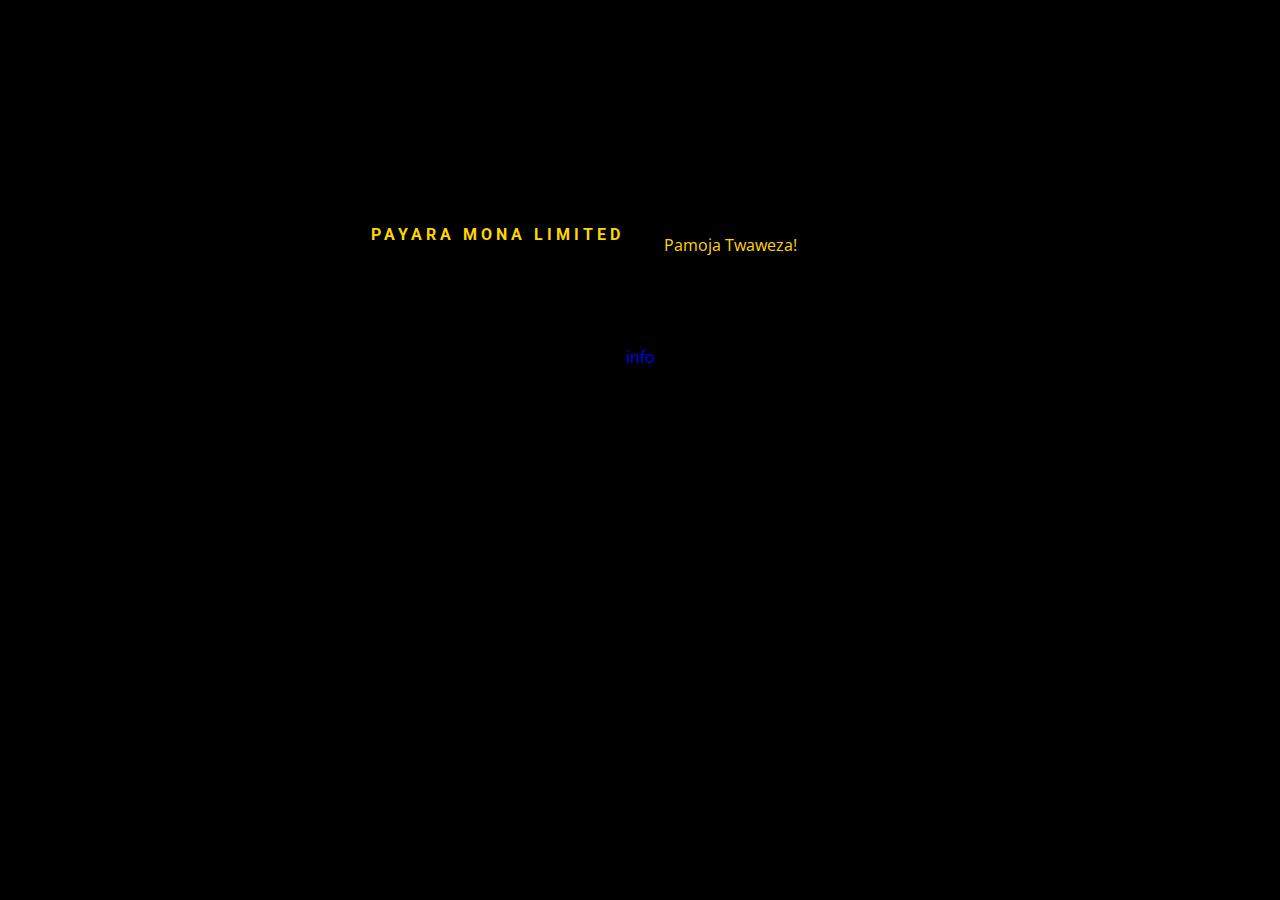
<file: index.html>
<!DOCTYPE html>
<html lang="en">
<head>
    <meta charset="UTF-8">
    <meta http-equiv="X-UA-Compatible" content="IE=edge">
    <meta name="viewport" content="width=device-width, initial-scale=1.0">
    <title>Payara Mona Ltd</title>
    <link rel="stylesheet" href="styles.css">
</head>
<body>
        <section class="container">
            <div class="section-center">
                <article class="content">
                    <div class="content-title">
                        <h4>PAYARA MONA LIMITED</h4>
                        
                    </div>
                </article>

                <article class="content">
                    <div class="content-text">
                        <p>Pamoja Twaweza!</p>
                        
                    </div>
                </article>               
            </div>

            <div class="link">
                <a href="info.html">info</a>
            </div>
        </section>

        <!-- Javascript -->
        <script src="app.js"></script>
</body>
</html>
</file>
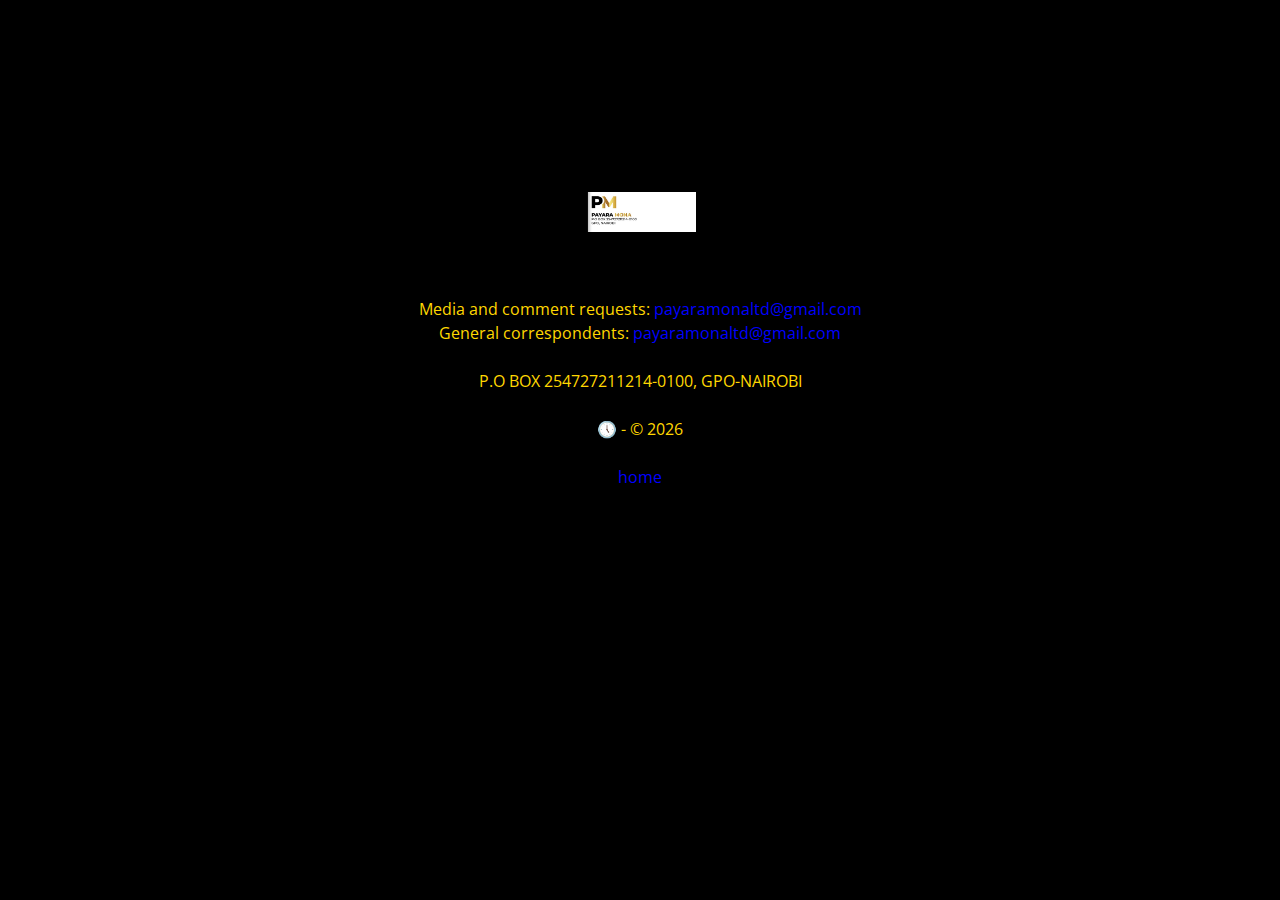
<file: info.html>
<!DOCTYPE html>
<html lang="en">
<head>
    <meta charset="UTF-8">
    <meta http-equiv="X-UA-Compatible" content="IE=edge">
    <meta name="viewport" content="width=device-width, initial-scale=1.0">
    <title>Payara Mona Ltd</title>
    <link rel="stylesheet" href="styles.css">
</head>
<body>
        <section class="container-info">
            <div class="section-center-info">
                <article class="content-info">
                    <div class="content-logo-info">
                        <img src="logo.jpeg" alt="logo" class="logo">
                    </div>    
                        <div class="content-text-info">
                           <!-- <a href="investors.html">investors</a> - <a href="incubators.html">incubators</a> -->
                                <br><br>
                            <p>Media and comment requests: <a href="mailto:payaramonaltd@gmail.com">payaramonaltd@gmail.com</a></p>
                            <p>General correspondents: <a href="mailto:mailto:payaramonaltd@gmail.com">payaramonaltd@gmail.com</a></p>
                            <br>
                            <p> P.O BOX  254727211214-0100, GPO-NAIROBI</p>
                            <br>
                            <p>🕔 <span id="clock"></span> - &copy; <span id="date"></span></p>
                        </div>
                    
                </article>

                <div class="link">
                    <a href="index.html">home</a>
                </div>
            </div>
        </section>

        <!-- Javascript -->
        <script src="app.js"></script>
</body>
</html>
</file>
<file: styles.css>
/*
=============== 
Fonts
===============
*/
@import url("https://fonts.googleapis.com/css?family=Open+Sans|Roboto:400,700&display=swap");

/*
=============== 
Variables
===============
*/

:root {
  /* dark shades of primary color*/
  --clr-primary-1: hsl(205, 86%, 17%);
  --clr-primary-2: hsl(205, 77%, 27%);
  --clr-primary-3: hsl(205, 72%, 37%);
  --clr-primary-4: hsl(205, 63%, 48%);
  /* primary/main color */
  --clr-primary-5: #49a6e9;
  /* lighter shades of primary color */
  --clr-primary-6: hsl(205, 89%, 70%);
  --clr-primary-7: hsl(205, 90%, 76%);
  --clr-primary-8: hsl(205, 86%, 81%);
  --clr-primary-9: hsl(205, 90%, 88%);
  --clr-primary-10: hsl(205, 100%, 96%);
  /* darkest grey - used for headings */
  --clr-grey-1: hsl(209, 61%, 16%);
  --clr-grey-2: hsl(211, 39%, 23%);
  --clr-grey-3: hsl(209, 34%, 30%);
  --clr-grey-4: hsl(209, 28%, 39%);
  /* grey used for paragraphs */
  --clr-grey-5: hsl(210, 22%, 49%);
  --clr-grey-6: hsl(209, 23%, 60%);
  --clr-grey-7: hsl(211, 27%, 70%);
  --clr-grey-8: hsl(210, 31%, 80%);
  --clr-grey-9: hsl(212, 33%, 89%);
  --clr-grey-10: hsl(210, 36%, 96%);
  --clr-white: #fff;
  --clr-red-dark: hsl(360, 67%, 44%);
  --clr-red-light: hsl(360, 71%, 66%);
  --clr-green-dark: hsl(125, 67%, 44%);
  --clr-green-light: hsl(125, 71%, 66%);
  --clr-gold: #c59d5f;
  --clr-black: #222;
  --ff-primary: "Roboto", sans-serif;
  --ff-secondary: "Open Sans", sans-serif;
  --transition: all 0.3s linear;
  --spacing: 0.25rem;
  --radius: 0.5rem;
  --light-shadow: 0 5px 15px rgba(0, 0, 0, 0.1);
  --dark-shadow: 0 5px 15px rgba(0, 0, 0, 0.2);
  --max-width: 1170px;
  --fixed-width: 620px;
}
/*
=============== 
Global Styles
===============
*/

*,
::after,
::before {
  margin: 0;
  padding: 0;
  box-sizing: border-box;
}
body {
  font-family: var(--ff-secondary);
  background: black;
  color: gold;
  line-height: 1.5;
  font-size: 0.875rem;
}
ul {
  list-style-type: none;
}
a {
  text-decoration: none;
}
img:not(.logo) {
  width: 100%;
}
img {
  display: block;
}

h1,
h2,
h3,
h4 {
  letter-spacing: var(--spacing);
  text-transform: capitalize;
  line-height: 1.25;
  margin-bottom: 0.75rem;
  font-family: var(--ff-primary);
}
h1 {
  font-size: 3rem;
}
h2 {
  font-size: 2rem;
}
h3 {
  font-size: 1.25rem;
}
h4 {
  font-size: 0.875rem;
}
p {
  margin-bottom: 1.25rem;
  color: gold;
}
@media screen and (min-width: 800px) {
  h1 {
    font-size: 4rem;
  }
  h2 {
    font-size: 2.5rem;
  }
  h3 {
    font-size: 1.75rem;
  }
  h4 {
    font-size: 1rem;
  }
  body {
    font-size: 1rem;
  }
  h1,
  h2,
  h3,
  h4 {
    line-height: 1;
  }
}
/*  global classes */

.btn {
    text-transform: uppercase;
    background: transparent;
    color: var(--clr-black);
    padding: 0.375rem 0.75rem;
    letter-spacing: var(--spacing);
    display: inline-block;
    transition: var(--transition);
    font-size: 0.875rem;
    border: 2px solid var(--clr-black);
    cursor: pointer;
    box-shadow: 0 1px 3px rgba(0, 0, 0, 0.2);
    border-radius: var(--radius);
  }
  .btn:hover {
    color: var(--clr-white);
    background: var(--clr-black);
  }
  /* section */
  .section {
    padding: 5rem 0;
  }
  
  .section-center {
    width: 90vw;
    margin: 0 auto;
    max-width: 1170px;
  }
  @media screen and (min-width: 992px) {
    .section-center {
      width: 95vw;
    }
  }
  main {
    min-height: 100vh;
    display: grid;
    place-items: center;
  }
  /*
  =============== 
  Thrive Capital
  ===============
  */
  
  .section-center {
    max-width: var(--fixed-width);
    display: flex;
    padding: 15% 10% 0  0.5rem;
    /* margin: auto; */
    align-items: center;
    justify-content: center;
  }
  .content {
    /* background: var(--clr-white); */
    padding: 1.5rem 1rem 2rem 1.5rem;
    margin-bottom: 2rem;
    display: flex;
  }
  .content-title {
    display: flex;
    justify-content: space-between;
    align-items: center;
    text-transform: capitalize;
    padding-bottom: 1rem;
  }
  
  .content-title p {
    margin-bottom: 0;
    letter-spacing: var(--spacing);
    color: var(--clr-grey-1);
  }
  .question-btn {
    font-size: 1.5rem;
    background: transparent;
    border-color: transparent;
    cursor: pointer;
    color: var(--clr-gold);
    transition: var(--transition);
  }
  .question-btn:hover {
    transform: rotate(90deg);
  }
  .content-text {
    padding: 1rem 0 1.5rem 0;
    border-top: 1px solid rgba(0, 0, 0, 0.2);
  }
  .content-text p {
    margin-bottom: 0;
  }
  .link a{
    color: blue;
    display: grid;
    place-items: center;
    padding-bottom: 3rem;
    margin-bottom: 3rem;
    transition: var(--transition);
  }
  .link:hover{
    color: gold;
    background: black;
  }
 /*
  =============== 
  Thrive Capital; Info
  ===============
  */
  
  .section-center-info {
    max-width: var(--fixed-width);
    display: grid;
    padding-top: 15%;
    margin: 0 auto;
    align-items: center;
    justify-content: center;
    text-align: center;
  }
  .content-info {
    /* background: var(--clr-white); */
    /* padding: 1.5rem 1.5rem 1.5rem 1.5rem; */
    margin: 0 auto;
    /* display: grid; */
    text-align: center;
  }
  .content-title-info {
    display: flex;
    justify-content: center;
    align-items: center;
    text-transform: capitalize;
    padding-bottom: 1rem;
  }
  
  .content-title-info p {
    margin-bottom: 0;
    letter-spacing: var(--spacing);
    color: var(--clr-grey-1);
  }
  .logo{
    height: 40px;
    margin: 0 auto;
  }
  .question-btn {
    font-size: 1.5rem;
    background: transparent;
    border-color: transparent;
    cursor: pointer;
    color: var(--clr-gold);
    transition: var(--transition);
  }
  .question-btn:hover {
    transform: rotate(90deg);
  }
  .content-text-info {
    padding: 1rem 0 1.5rem 0;
    border-top: 1px solid rgba(0, 0, 0, 0.2);
  }
  .content-text-info p {
    margin-bottom: 0;
  } 
  .content-text-info a{
    color: blue;
  }

  html.is-dark {
    --var-text-color: gray;
  }
  html.is-light {
    --var-text-color: black;
  }
  .text {
    color: var(--var-text-color);
  }
</file>
